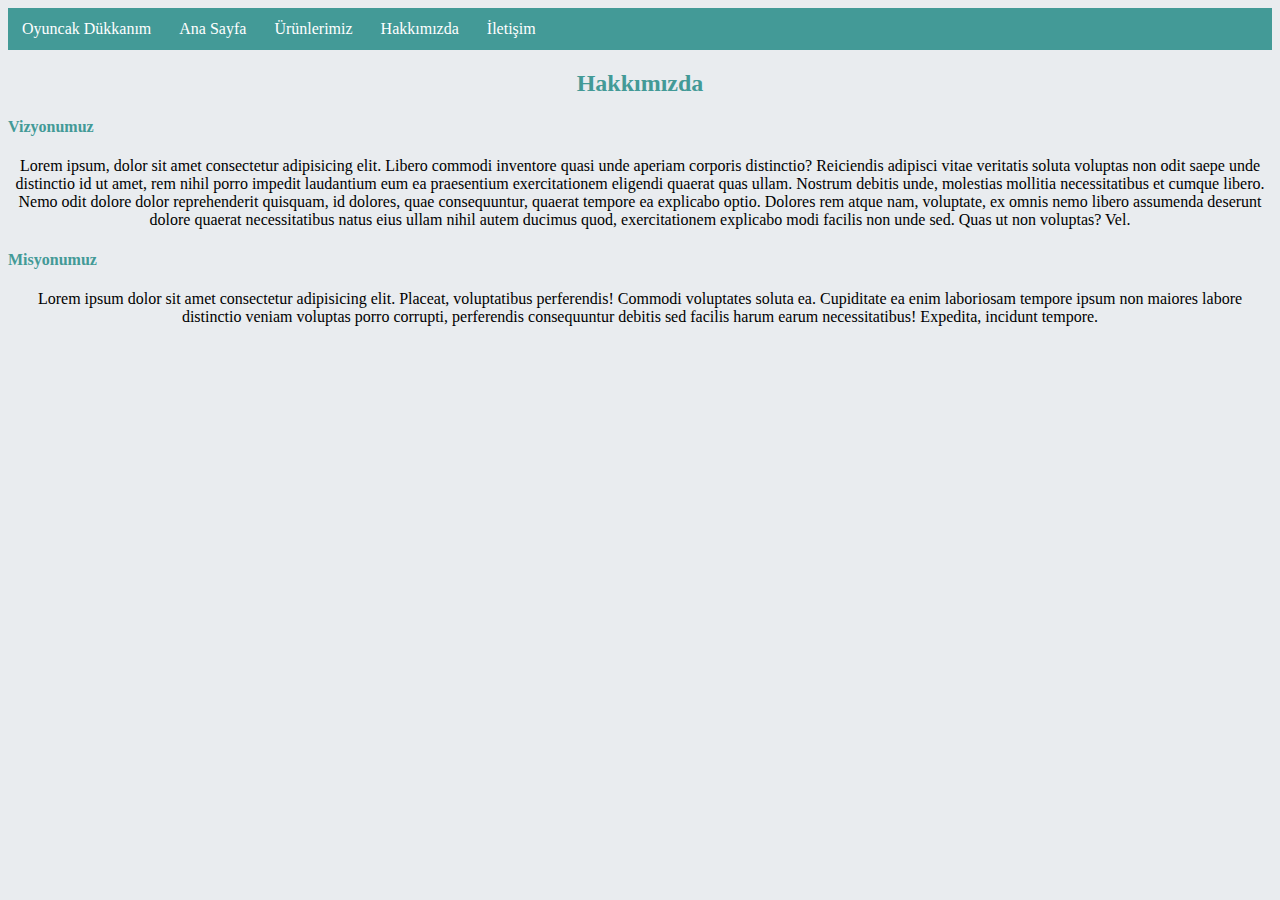
<file: about-us.html>
<!doctype html>
<html lang="tr">
  <head>
    <!-- Required meta tags -->
    <meta charset="utf-8">
    <meta name="viewport" content="width=device-width, initial-scale=1, shrink-to-fit=no">

    <!-- Bootstrap CSS -->
    <link rel="stylesheet" href="https://cdn.jsdelivr.net/npm/bootstrap@4.5.3/dist/css/bootstrap.min.css" integrity="sha384-TX8t27EcRE3e/ihU7zmQxVncDAy5uIKz4rEkgIXeMed4M0jlfIDPvg6uqKI2xXr2" crossorigin="anonymous">

    <title>Oyuncak Dükkanım</title>
    <link rel="stylesheet" href="css/style.css">
  </head>
  <body>
    <ul>
        <li><a class="pasif" href="index.html">Oyuncak Dükkanım</a></li>
        <li><a href="index.html">Ana Sayfa</a></li>
        <li><a href="toy.html">Ürünlerimiz</a></li>
        <li><a href="about-us.html">Hakkımızda</a></li>
        <li><a href="contact.html">İletişim</a></li>
    </ul>

    <div class="card">
        <div class="card-header">
            <h2>Hakkımızda</h2>
        </div>
        <div class="card-body">
            <h4>Vizyonumuz</h4>
            <p>Lorem ipsum, dolor sit amet consectetur adipisicing elit. Libero commodi inventore quasi unde aperiam corporis distinctio? Reiciendis adipisci vitae veritatis soluta voluptas non odit saepe unde distinctio id ut amet, rem nihil porro impedit laudantium eum ea praesentium exercitationem eligendi quaerat quas ullam. Nostrum debitis unde, molestias mollitia necessitatibus et cumque libero. Nemo odit dolore dolor reprehenderit quisquam, id dolores, quae consequuntur, quaerat tempore ea explicabo optio. Dolores rem atque nam, voluptate, ex omnis nemo libero assumenda deserunt dolore quaerat necessitatibus natus eius ullam nihil autem ducimus quod, exercitationem explicabo modi facilis non unde sed. Quas ut non voluptas? Vel.</p>
         </div> 
         <div class="card-footer">
            <h4>Misyonumuz</h4>
            <p>Lorem ipsum dolor sit amet consectetur adipisicing elit. Placeat, voluptatibus perferendis! Commodi voluptates soluta ea. Cupiditate ea enim laboriosam tempore ipsum non maiores labore distinctio veniam voluptas porro corrupti, perferendis consequuntur debitis sed facilis harum earum necessitatibus! Expedita, incidunt tempore.</p>
         </div>
    </div>
    
    

    <!-- Optional JavaScript; choose one of the two! -->

    <!-- Option 1: jQuery and Bootstrap Bundle (includes Popper) -->
    <script src="https://code.jquery.com/jquery-3.5.1.slim.min.js" integrity="sha384-DfXdz2htPH0lsSSs5nCTpuj/zy4C+OGpamoFVy38MVBnE+IbbVYUew+OrCXaRkfj" crossorigin="anonymous"></script>
    <script src="https://cdn.jsdelivr.net/npm/bootstrap@4.5.3/dist/js/bootstrap.bundle.min.js" integrity="sha384-ho+j7jyWK8fNQe+A12Hb8AhRq26LrZ/JpcUGGOn+Y7RsweNrtN/tE3MoK7ZeZDyx" crossorigin="anonymous"></script>

    <!-- Option 2: jQuery, Popper.js, and Bootstrap JS
    <script src="https://code.jquery.com/jquery-3.5.1.slim.min.js" integrity="sha384-DfXdz2htPH0lsSSs5nCTpuj/zy4C+OGpamoFVy38MVBnE+IbbVYUew+OrCXaRkfj" crossorigin="anonymous"></script>
    <script src="https://cdn.jsdelivr.net/npm/popper.js@1.16.1/dist/umd/popper.min.js" integrity="sha384-9/reFTGAW83EW2RDu2S0VKaIzap3H66lZH81PoYlFhbGU+6BZp6G7niu735Sk7lN" crossorigin="anonymous"></script>
    <script src="https://cdn.jsdelivr.net/npm/bootstrap@4.5.3/dist/js/bootstrap.min.js" integrity="sha384-w1Q4orYjBQndcko6MimVbzY0tgp4pWB4lZ7lr30WKz0vr/aWKhXdBNmNb5D92v7s" crossorigin="anonymous"></script>
    -->
  </body>
</html>
</file>
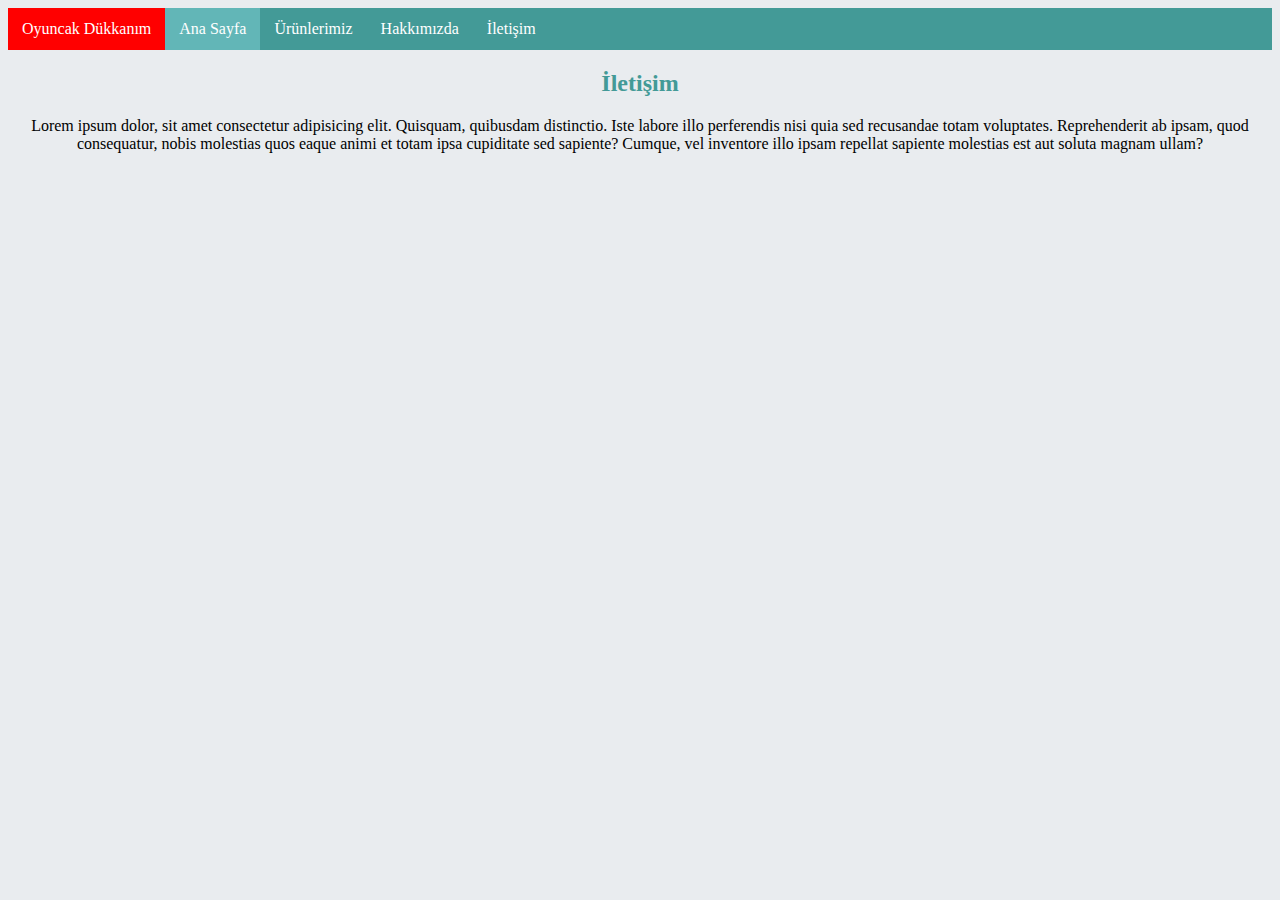
<file: contact.html>
<!doctype html>
<html lang="tr">
  <head>
    <!-- Required meta tags -->
    <meta charset="utf-8">
    <meta name="viewport" content="width=device-width, initial-scale=1, shrink-to-fit=no">

    <!-- Bootstrap CSS -->
    <link rel="stylesheet" href="https://cdn.jsdelivr.net/npm/bootstrap@4.5.3/dist/css/bootstrap.min.css" integrity="sha384-TX8t27EcRE3e/ihU7zmQxVncDAy5uIKz4rEkgIXeMed4M0jlfIDPvg6uqKI2xXr2" crossorigin="anonymous">

    <title>Oyuncak Dükkanım </title>
    <link rel="stylesheet" href="css/style.css">
  </head>
  <body>
    <ul>
        <li><a class="ss" href="index.html">Oyuncak Dükkanım</a></li>
        <li><a class="aktif" href="index.html">Ana Sayfa</a></li>
        <li><a href="toy.html">Ürünlerimiz</a></li>
        <li><a href="about-us.html">Hakkımızda</a></li>
        <li><a href="contact.html">İletişim</a></li>
    </ul>

    <div class="jumbotron jumbotren-fluid">
        <div class="container">
            <h2>İletişim</h2>
            <p>Lorem ipsum dolor, sit amet consectetur adipisicing elit. Quisquam, quibusdam distinctio. Iste labore illo perferendis nisi quia sed recusandae totam voluptates. Reprehenderit ab ipsam, quod consequatur, nobis molestias quos eaque animi et totam ipsa cupiditate sed sapiente? Cumque, vel inventore illo ipsam repellat sapiente molestias est aut soluta magnam ullam?</p>

        </div>

    </div>

    <!-- Optional JavaScript; choose one of the two! -->

    <!-- Option 1: jQuery and Bootstrap Bundle (includes Popper) -->
    <script src="https://code.jquery.com/jquery-3.5.1.slim.min.js" integrity="sha384-DfXdz2htPH0lsSSs5nCTpuj/zy4C+OGpamoFVy38MVBnE+IbbVYUew+OrCXaRkfj" crossorigin="anonymous"></script>
    <script src="https://cdn.jsdelivr.net/npm/bootstrap@4.5.3/dist/js/bootstrap.bundle.min.js" integrity="sha384-ho+j7jyWK8fNQe+A12Hb8AhRq26LrZ/JpcUGGOn+Y7RsweNrtN/tE3MoK7ZeZDyx" crossorigin="anonymous"></script>

    <!-- Option 2: jQuery, Popper.js, and Bootstrap JS
    <script src="https://code.jquery.com/jquery-3.5.1.slim.min.js" integrity="sha384-DfXdz2htPH0lsSSs5nCTpuj/zy4C+OGpamoFVy38MVBnE+IbbVYUew+OrCXaRkfj" crossorigin="anonymous"></script>
    <script src="https://cdn.jsdelivr.net/npm/popper.js@1.16.1/dist/umd/popper.min.js" integrity="sha384-9/reFTGAW83EW2RDu2S0VKaIzap3H66lZH81PoYlFhbGU+6BZp6G7niu735Sk7lN" crossorigin="anonymous"></script>
    <script src="https://cdn.jsdelivr.net/npm/bootstrap@4.5.3/dist/js/bootstrap.min.js" integrity="sha384-w1Q4orYjBQndcko6MimVbzY0tgp4pWB4lZ7lr30WKz0vr/aWKhXdBNmNb5D92v7s" crossorigin="anonymous"></script>
    -->
  </body>
</html>
</file>
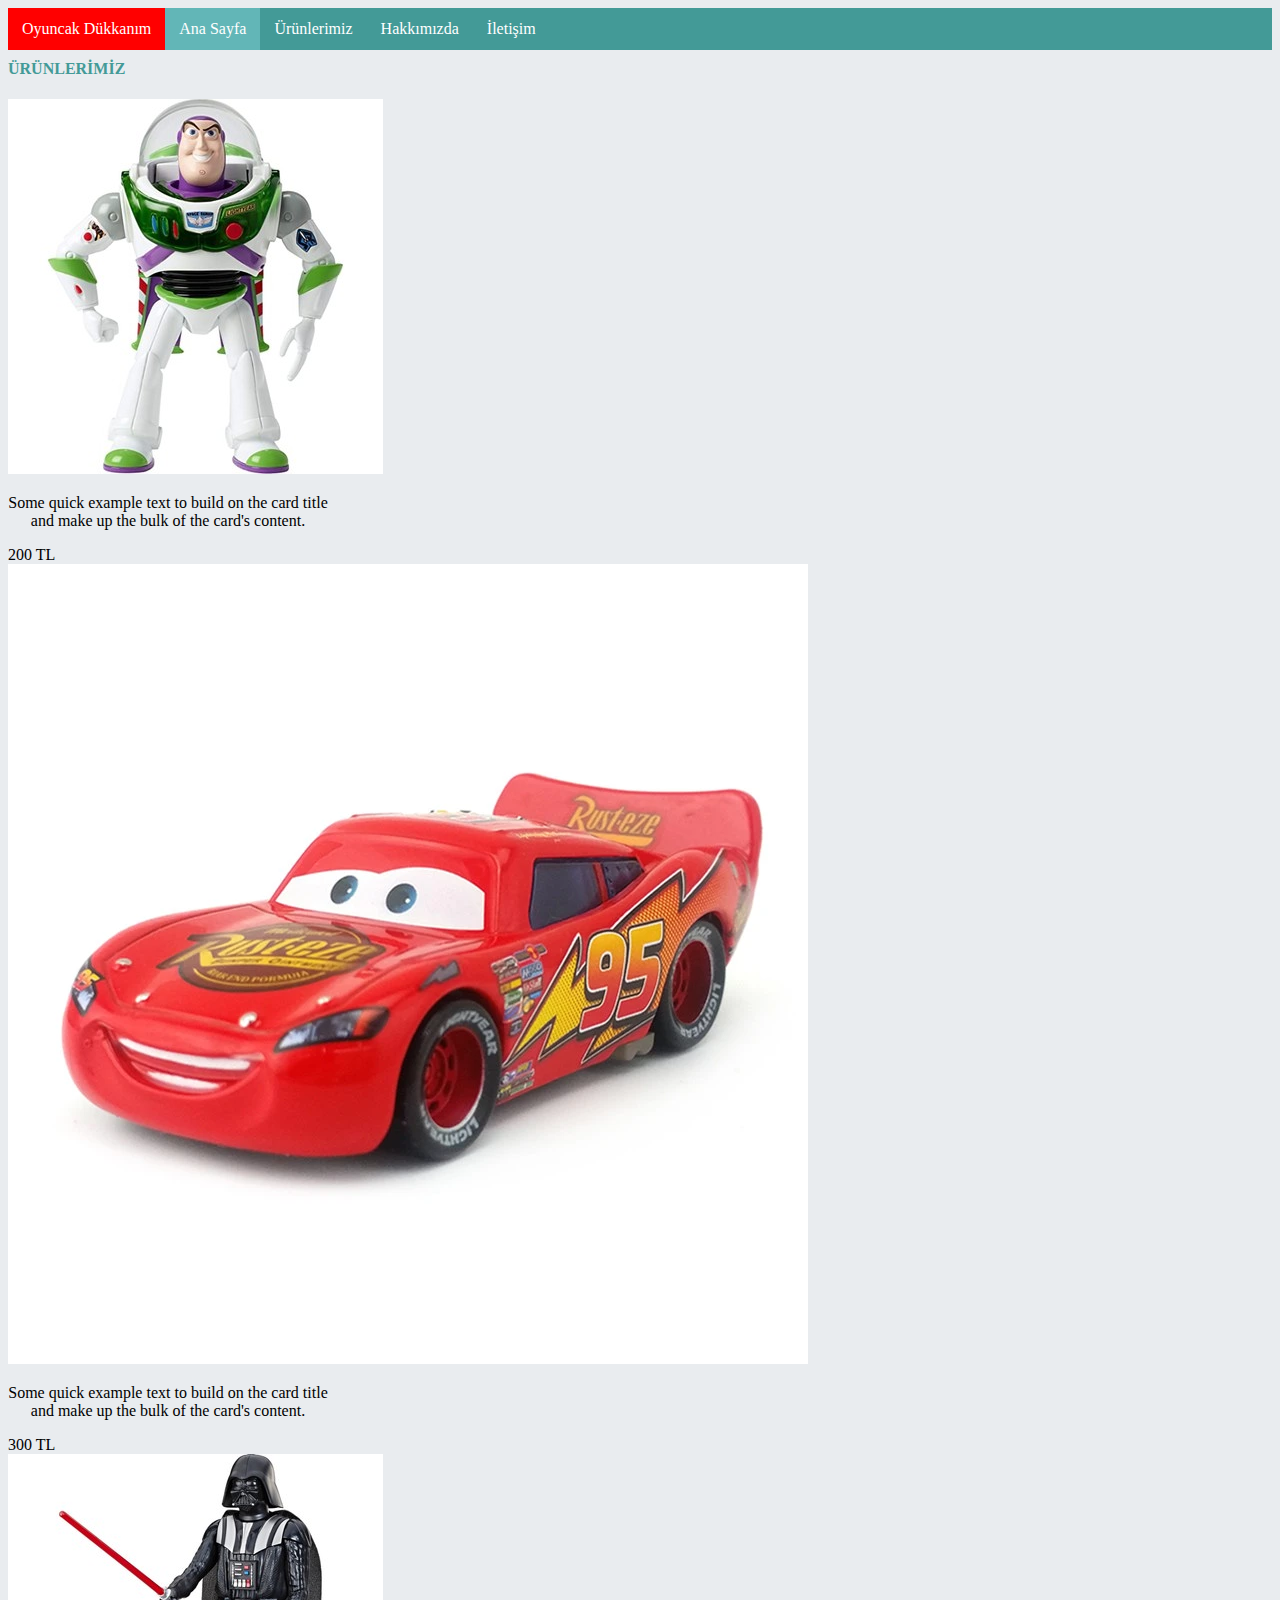
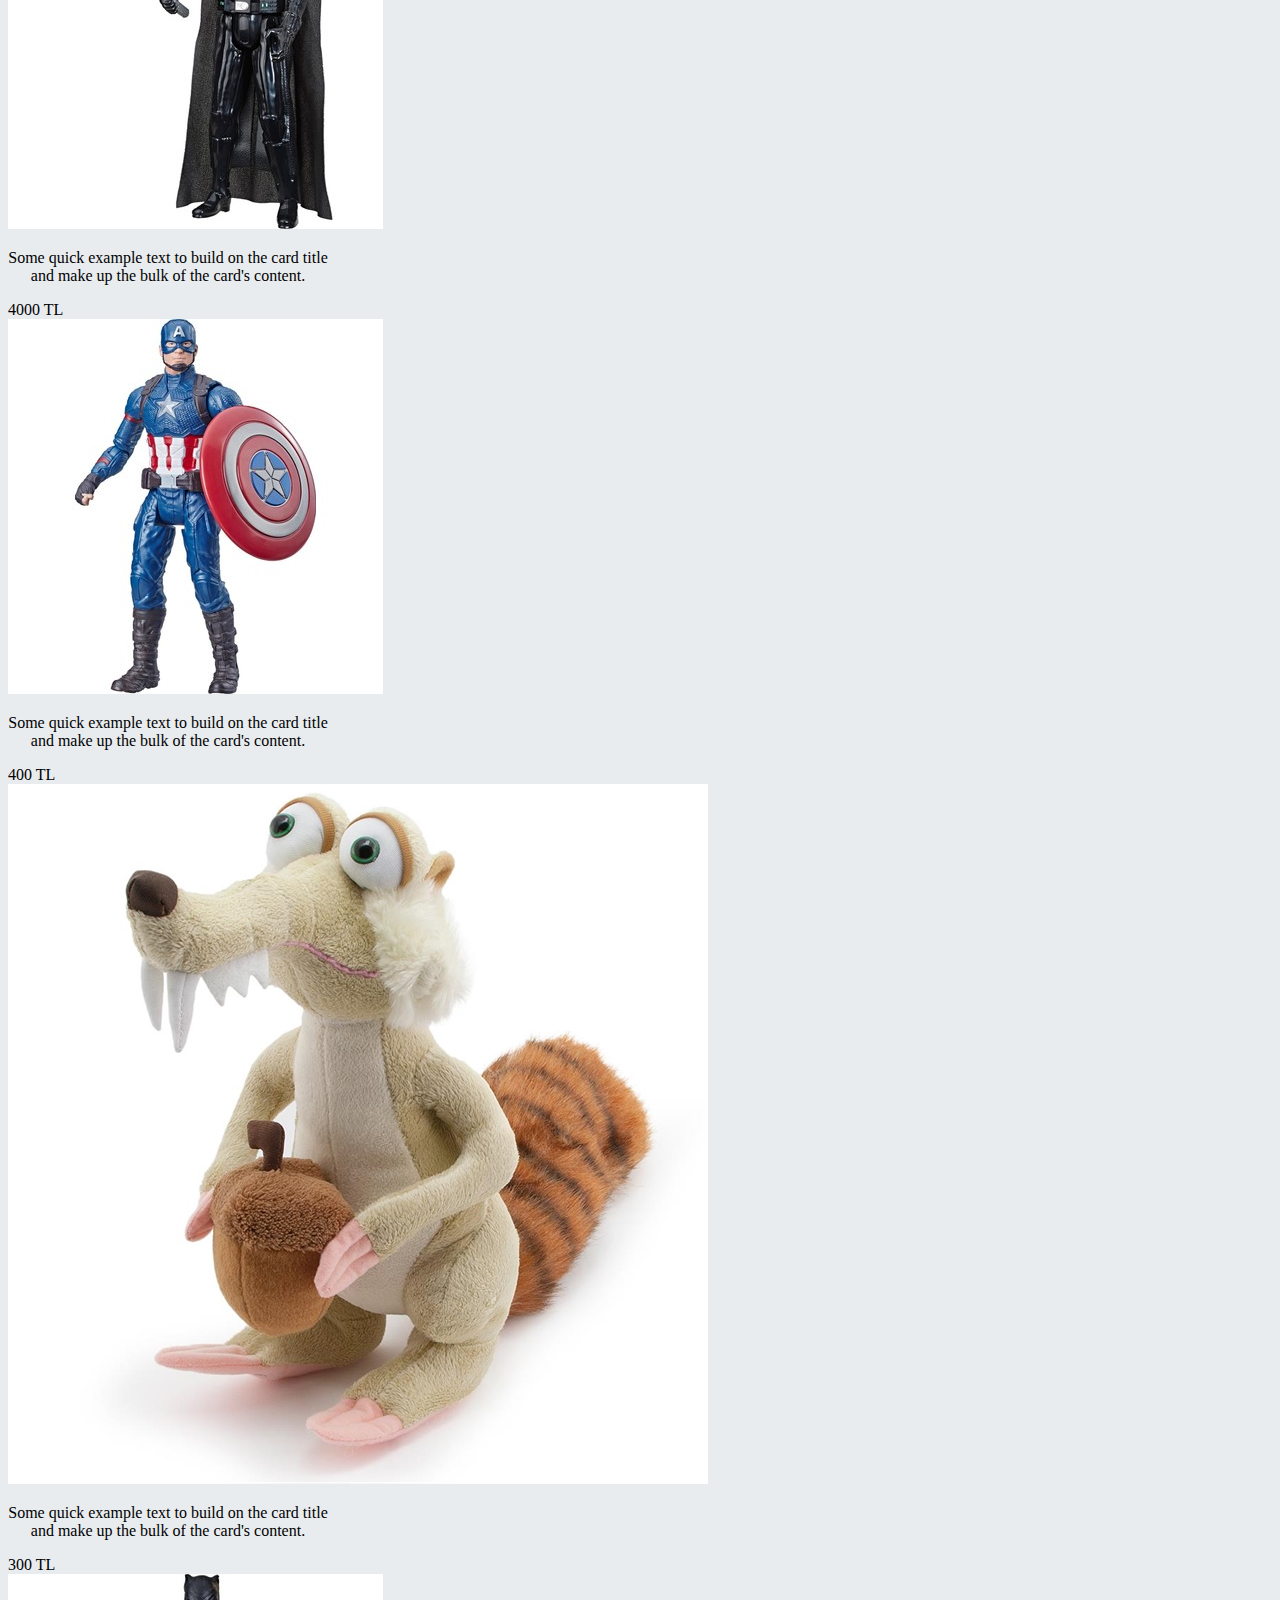
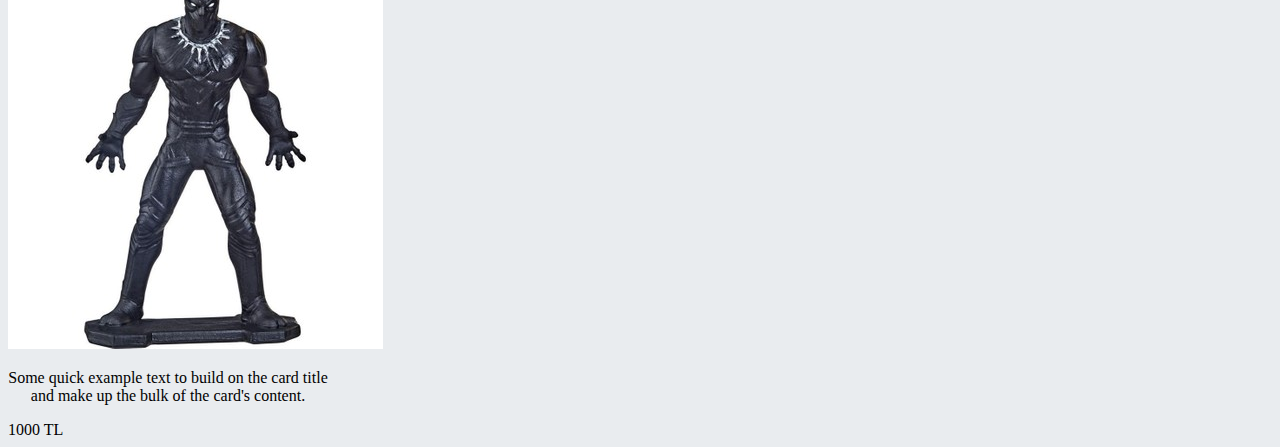
<file: toy.html>
<!doctype html>
<html lang="tr">
  <head>
    <!-- Required meta tags -->
    <meta charset="utf-8">
    <meta name="viewport" content="width=device-width, initial-scale=1, shrink-to-fit=no">

    <!-- Bootstrap CSS -->
    <link rel="stylesheet" href="https://cdn.jsdelivr.net/npm/bootstrap@4.5.3/dist/css/bootstrap.min.css" integrity="sha384-TX8t27EcRE3e/ihU7zmQxVncDAy5uIKz4rEkgIXeMed4M0jlfIDPvg6uqKI2xXr2" crossorigin="anonymous">

    <title>Oyuncak Dükkanım</title>
    <link rel="stylesheet" href="css/style.css">

    <body style="background-color: #E9ECEF ;">
      <!-- menü -->
      

    <ul>
      <li><a class="ss" href="index.html">Oyuncak Dükkanım</a></li>
      <li><a class="aktif" href="index.html">Ana Sayfa</a></li>
      <li><a href="toy.html">Ürünlerimiz</a></li>
      <li><a href="about-us.html">Hakkımızda</a></li>
      <li><a href="contact.html">İletişim</a></li>
  </ul>

  <h4 style="color: #439A97; margin-top: 10px;" class="text-center display-2">ÜRÜNLERİMİZ</h4>
  <div class="container">
    <div class="row">
        <div class="col-sm mb-4">
            <div class="card" style="width: 20rem;">
                <img src="/İmages/110000092030112.jpg" class="card-img-top" alt="toy-1">
                <div class="card-body">
                    <p class="card-text">Some quick example text to build on the card title and make up the bulk of
                        the card's content.</p>
                        <span class="badge badge-secondary ">200 TL</span>
                </div>
            </div>
        </div>
          
        <div class="col-sm mb-4">
          <div class="card" style="width: 20rem;">
              <img src="/İmages/Disney-izgi-Film-Pixar-Arabalar-S-cak-Sat-No-95-Pas-eze-Y-ld-r-m.jpg_Q90.jpg_.webp" class="card-img-top" alt="toy-1">
              <div class="card-body">
                  <p class="card-text">Some quick example text to build on the card title and make up the bulk of
                      the card's content.</p>
                      <span class="badge badge-secondary ">300 TL</span>
              </div>
          </div>
      </div>
      <div class="col-sm mb-4">
        <div class="card" style="width: 20rem;">
            <img src="/İmages/11127306321970.jpg" class="card-img-top" alt="toy-1">
            <div class="card-body">
                <p class="card-text">Some quick example text to build on the card title and make up the bulk of
                    the card's content.</p>
                    <span class="badge badge-secondary ">4000 TL</span>
            </div>
        </div>
    </div>
    <div class="col-sm mb-4">
      <div class="card" style="width: 20rem;">
          <img src="/İmages/10694673432626.jpg" class="card-img-top" alt="toy-1">
          <div class="card-body">
              <p class="card-text">Some quick example text to build on the card title and make up the bulk of
                  the card's content.</p>
                  <span class="badge badge-secondary ">400 TL</span>
          </div>
      </div>
  </div>
  <div class="col-sm mb-4">
    <div class="card" style="width: 20rem;">
        <img src="/İmages/buz-devri-5-scrat-pelus-figur-43cm.jpg" class="card-img-top" alt="toy-1">
        <div class="card-body">
            <p class="card-text">Some quick example text to build on the card title and make up the bulk of
                the card's content.</p>
            <span class="badge badge-secondary ">300 TL</span>
        </div>
    </div>
</div>
<div class="col-sm mb-4">
  <div class="card" style="width: 20rem;">
      <img src="/İmages/110000187114838.jpg" class="card-img-top" alt="toy-1">
      <div class="card-body">
          <p class="card-text">Some quick example text to build on the card title and make up the bulk of
              the card's content.</p>
              <span class="badge badge-secondary ">1000 TL</span>
      </div>
  </div>
</div>
    <!-- Optional JavaScript; choose one of the two! -->

    <!-- Option 1: jQuery and Bootstrap Bundle (includes Popper) -->
    <script src="https://code.jquery.com/jquery-3.5.1.slim.min.js" integrity="sha384-DfXdz2htPH0lsSSs5nCTpuj/zy4C+OGpamoFVy38MVBnE+IbbVYUew+OrCXaRkfj" crossorigin="anonymous"></script>
    <script src="https://cdn.jsdelivr.net/npm/bootstrap@4.5.3/dist/js/bootstrap.bundle.min.js" integrity="sha384-ho+j7jyWK8fNQe+A12Hb8AhRq26LrZ/JpcUGGOn+Y7RsweNrtN/tE3MoK7ZeZDyx" crossorigin="anonymous"></script>

    <!-- Option 2: jQuery, Popper.js, and Bootstrap JS
    <script src="https://code.jquery.com/jquery-3.5.1.slim.min.js" integrity="sha384-DfXdz2htPH0lsSSs5nCTpuj/zy4C+OGpamoFVy38MVBnE+IbbVYUew+OrCXaRkfj" crossorigin="anonymous"></script>
    <script src="https://cdn.jsdelivr.net/npm/popper.js@1.16.1/dist/umd/popper.min.js" integrity="sha384-9/reFTGAW83EW2RDu2S0VKaIzap3H66lZH81PoYlFhbGU+6BZp6G7niu735Sk7lN" crossorigin="anonymous"></script>
    <script src="https://cdn.jsdelivr.net/npm/bootstrap@4.5.3/dist/js/bootstrap.min.js" integrity="sha384-w1Q4orYjBQndcko6MimVbzY0tgp4pWB4lZ7lr30WKz0vr/aWKhXdBNmNb5D92v7s" crossorigin="anonymous"></script>
    -->
  </body>
</html>
</file>
<file: css/style.css>
ul{
    list-style-type: none;
    margin: 0;
    padding: 0;
    overflow: hidden;
    background-color: #439A97;  /*menü arka plan*/  
}

li {
    float: left; /* Menü yan yana */
} 
li a{
    display: block;
    padding: 12px 14px;
    color: white;
    text-decoration: none;    
}
li a:hover{
    background-color: turquoise; /* renk değişir*/
}
.aktif{
    background-color: #62B6B7; /*Kullanıcının hangi menüde olduğunu gösterir.*/
}
body{
    background-color: #E9ECEF;
}
h2{
    color: #439A97;
    text-align: center;
}
h4{
    color: #439A97;
}
.ss {
    background-color: red;
}

  h3 {
    background-color: red;
    width: 200px;
    padding: 10px;
    border: 12px solid red;
    padding: 13px;
    color: white;
}
h3 {list-style-type: none;
    margin: auto;
    padding: 0;
    overflow: hidden;
    }

h5{
    color: #439A97;
}
    p {
        text-align: center;
    }
</file>
